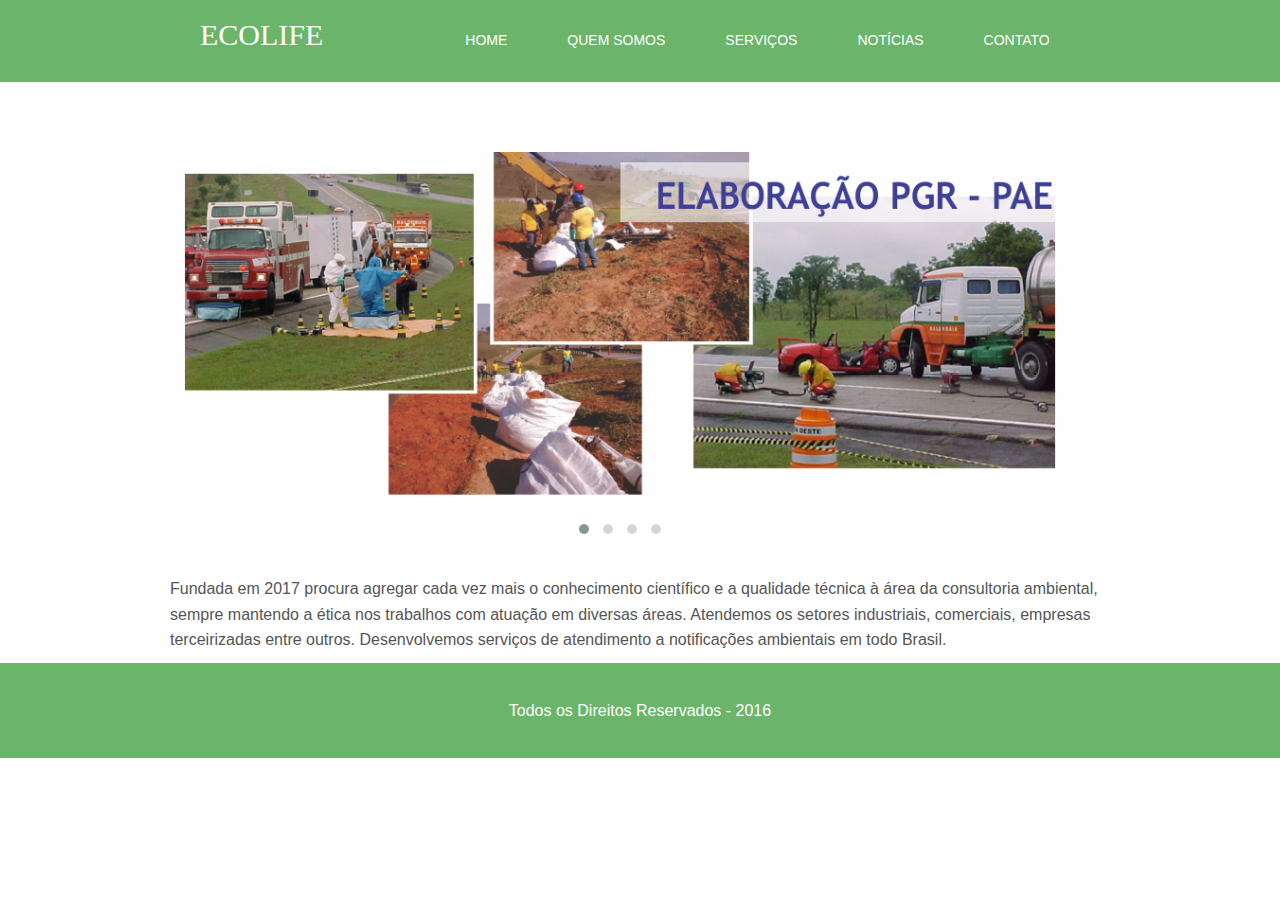
<file: consultoriaAmbiental/web/index.html>
<!DOCTYPE html>
<!--
To change this license header, choose License Headers in Project Properties.
To change this template file, choose Tools | Templates
and open the template in the editor.
-->
<html>
    <head>
        <title>Ecolife</title>
        <meta charset="UTF-8">
        <meta name="viewport" content="width=device-width, initial-scale=1.0">
        <link href="css/style.css" rel="stylesheet" type="text/css" />


        <!-- Stylesheets -->
        <link rel="stylesheet" href="css/docs.theme.min.css">

        <link href="css/bootstrap-responsive.css" rel="stylesheet">
        <link href="css/bootstrap.min.css" rel="stylesheet" media="screen">

        <!-- Owl Stylesheets -->
        <link rel="stylesheet" href="owlcarousel/assets/owl.carousel.min.css">
        <link rel="stylesheet" href="owlcarousel/assets/owl.theme.default.min.css">


        <!-- javascript -->
        <script src="vendors/jquery.min.js"></script>
        <script src="owlcarousel/owl.carousel.js"></script>
    </head>

    <body>
        <header>
            <div class="container">
                <div class="menu">
                    <a href="index.html" style="margin: 5px 112px 0px 30px;font-size: 30px;font-family: serif;">EcoLife</a>
                    <a href="index.html">home</a>
                    <a href="quemsomos.html">Quem Somos</a>
                    <a href="servicos.html">Serviços</a>
                    <a href="noticias.html">Notícias</a>
                    <a href="contato.html">contato</a>
                </div>
            </div>
        </header>
        <div style="height: 82px;"></div>
        <div class="container">

            <section id="demos">
                <div class="row">
                    <div class="large-12 columns">
                        <div class="owl-carousel owl-theme">
                            <div>
                                <img src="images/1.png">
                            </div>
                            <div>
                                <img src="images/2.png">
                            </div>
                            <div>
                                <img src="images/3.png">
                            </div>
                            <div>
                                <img src="images/4.png">
                            </div>

                        </div>

                    </div>
                </div>
            </section>

            <p>
                Fundada em 2017 procura agregar cada vez mais o conhecimento científico e a qualidade técnica à área da consultoria ambiental, sempre mantendo a ética nos trabalhos com atuação em diversas áreas. Atendemos os setores industriais, comerciais, empresas terceirizadas entre outros. Desenvolvemos serviços de atendimento a notificações ambientais em todo Brasil.
            </p>



        </div>

        <footer>
            <div class="container">
                <div class="menu">
                    <p style="color: #FFFFFF;">Todos os Direitos Reservados - 2016</p>
                </div>
            </div> 

            <script>
                $(document).ready(function () {
                    var owl = $('.owl-carousel');
                    owl.owlCarousel({
                        margin: 10,
                        nav: false,
                        loop: true,
                        responsive: {
                            0: {
                                items: 1
                            },
                            600: {
                                items: 1
                            },
                            1000: {
                                items: 1
                            }
                        }
                    })
                })
            </script>
        </footer>
    </body>
</html>
</file>
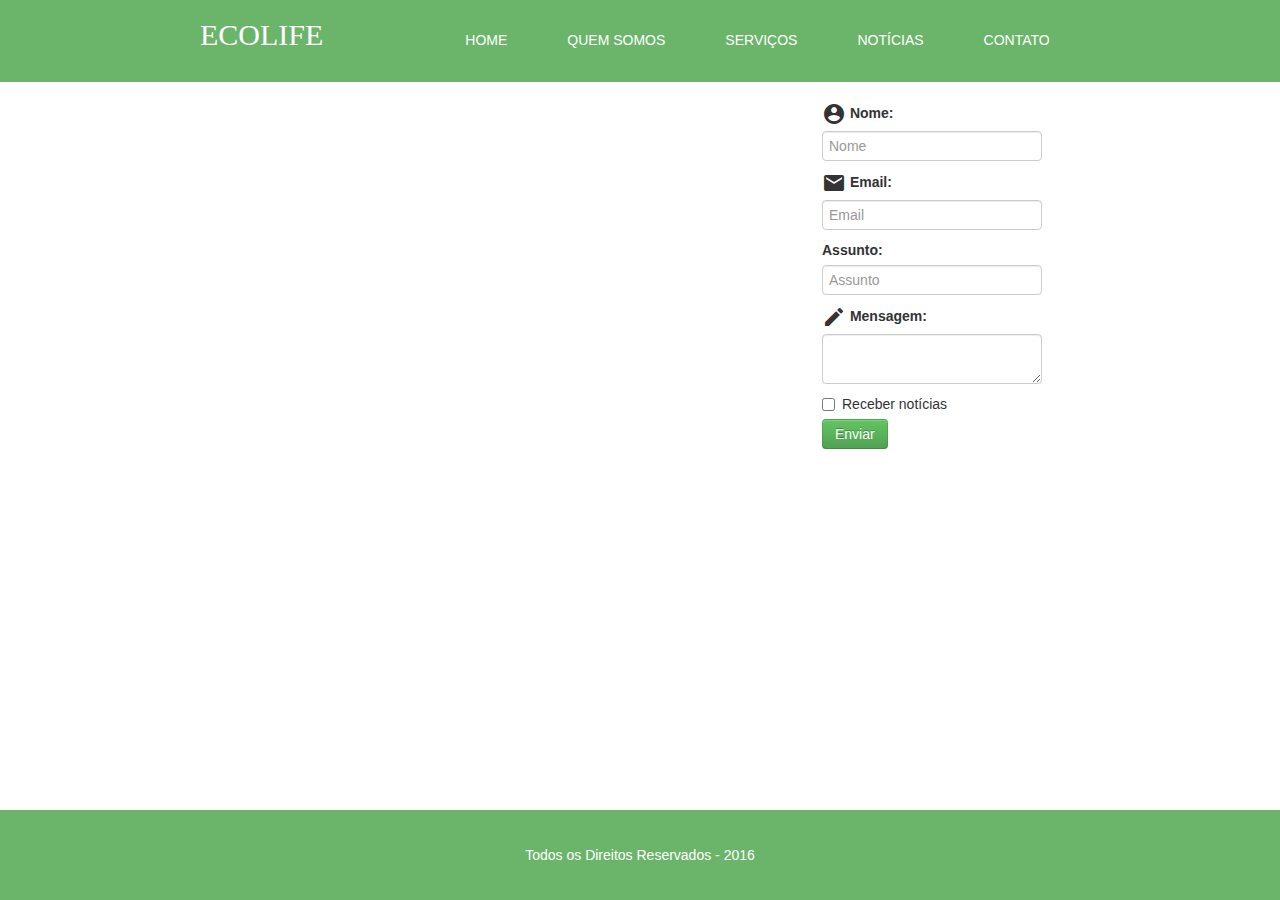
<file: consultoriaAmbiental/web/contato.html>
<!DOCTYPE html>
<!--
To change this license header, choose License Headers in Project Properties.
To change this template file, choose Tools | Templates
and open the template in the editor.
-->
<html>
    <head>
        <title>Ecolife</title>
        <meta charset="utf-8">
    <meta http-equiv="X-UA-Compatible" content="IE=edge">
    <meta name="viewport" content="width=device-width, initial-scale=1">
        <link href="css/style.css" rel="stylesheet" type="text/css" />
        <link href="css/bootstrap-responsive.css" rel="stylesheet">
        <link href="css/bootstrap.min.css" rel="stylesheet" media="screen">
        <link href="https://fonts.googleapis.com/icon?family=Material+Icons"
      rel="stylesheet">
    </head>

    <body>
        <header>
            <div class="container">
                <div class="menu">
                    <a href="index.html" style="margin: 5px 112px 0px 30px;font-size: 30px;font-family: serif;">EcoLife</a>
                    <a href="index.html">home</a>
                    <a href="quemsomos.html">Quem Somos</a>
                    <a href="servicos.html">Serviços</a>
                    <a href="noticias.html">Notícias</a>
                    <a href="contato.html">contato</a>
                </div>
            </div>
        </header>
        <div style="height: 82px;"></div>
        <div class="container">
         <div class="row">
             <div class="lado1"><iframe src="https://www.google.com/maps/embed?pb=!1m18!1m12!1m3!1d3644.738102057435!2d-46.414524685432625!3d-24.005023684464437!2m3!1f0!2f0!3f0!3m2!1i1024!2i768!4f13.1!3m3!1m2!1s0x94ce1db2e586da8d%3A0x271ae3e10bdc671e!2sFATEC!5e0!3m2!1spt-BR!2sbr!4v1489598758465" width="600" height="450" frameborder="0" style="border:0" allowfullscreen> width="600" height="450" frameborder="0" style="border:0" allowfullscreen></iframe></div>
             <div class="lado2"><form>
  <div class="form-group">
      <label for="exampleInputEmail1"><i class="material-icons icone">account_circle</i>  <b>Nome:</b></label>
    <input type="email" class="form-control" id="exampleInputEmail1" placeholder="Nome">
  </div>
  <div class="form-group">
      <label for="exampleInputPassword1"><i class="material-icons icone">email</i>  <b>Email:</b></label>
    <input type="email" class="form-control" id="exampleInputPassword1" placeholder="Email">
  </div>
  <div class="form-group">
      <label for="exampleInputPassword1"><b>Assunto:</b></label>
    <input type="text" placeholder="Assunto">
  </div>
  <div class="form-group">
      <label for="exampleInputPassword1"><i class="material-icons icone">create</i> <b>Mensagem:</b></label>
    <textarea>
    
    </textarea>
  </div>
  <div class="checkbox">
    <label>
      <input type="checkbox"> Receber notícias
    </label>
  </div>
  <button type="button" class="btn btn-success">Enviar</button>
</form></div>
         </div>
        </div>
        
        
        <br>
    <footer class="footer">
            <div class="container">
                <div class="menu">
                    <p>Todos os Direitos Reservados - 2016</p>
                </div>
            </div>
        </footer>
        <script src="https://ajax.googleapis.com/ajax/libs/jquery/1.12.4/jquery.min.js"></script>
        <script src="js/bootstrap.min.js" type="text/javascript"></script>
    </body>
</html>
</file>
<file: consultoriaAmbiental/web/css/style.css>
/*
To change this license header, choose License Headers in Project Properties.
To change this template file, choose Tools | Templates
and open the template in the editor.
*/
/* 
    Created on : 12/03/2017, 21:24:23
    Author     : pedro
*/

*{padding: 0;margin: 0 auto;}

header{background-color: rgba(0, 128, 0, 0.58);
        width: 100%;
        float: left;
        height: 82px;
        margin-bottom: 20px;}

.lado1{
    float: left;
    width: 70%;
}

.lado2{
    float: right;
    width: 30%;
}

body{height: 100%;}

.clear{clear: both;}

.left{float: left;}

.right{float: right;}

.container {width: 1170px;} 

.menu{width: 100%;
        text-align: center;
        margin: 20px 0px;}

.menu a{text-transform: uppercase;
        margin: 10px 30px 0px 30px;
        float: left;color: #FFFFFF;
        font-family: sans-serif;
        cursor: pointer;
        text-decoration: none;}

.topo_home{background: url(../images/floresta.jpg) no-repeat top center;
        width: 100%;
        height: 1080px;}

/*Início Quem Somos*/
.qs_p{
    font-size: 14px;
    text-align: justify;
    margin: 0%;
}

.qs_h1{
    text-align: left;
    margin: 0%;
}

.qs_center{
    text-align: center;
    margin: 0%;
}
.qs_pcenter{
    font-size: 18px;
    font-family: serif;
    text-align: justify;
    margin: 0%;
}

.img_qs{
    width: 40%;
    margin: 0%;
}
/*Fim Quem Somos*/

footer {padding: 15px 0px 15px 0px;
        background-color: rgba(0, 128, 0, 0.58);
        color: #FFFFFF;}

/*Início Notícias*/
/* Style the buttons that are used to open and close the accordion panel */
button.accordion {
    background-color: #eee;
    color: #444;
    cursor: pointer;
    padding: 18px;
    width: 100%;
    text-align: left;
    border: none;
    outline: none;
    transition: 0.4s;
    font-size: 20px;
}

/* Add a background color to the button if it is clicked on (add the .active class with JS), and when you move the mouse over it (hover) */
button.accordion.active, button.accordion:hover {
    background-color: #ddd;
}

/* Style the accordion panel. Note: hidden by default */
div.panel {
    padding: 0 18px;
    background-color: white;
    max-height: 0;
    overflow: hidden;
    transition: max-height 0.2s ease-out;
}

button.accordion:after {
    content: '\02795'; /* Unicode character for "plus" sign (+) */
    font-size: 13px;
    color: #777;
    float: right;
    margin-left: 5px;
}

button.accordion.active:after {
    content: "\2796"; /* Unicode character for "minus" sign (-) */
}
/*Fim Notícias*/
.icone{
   vertical-align: middle;
}

.footer{
        position:absolute;
	bottom:0;
	width:100%;
}
</file>
